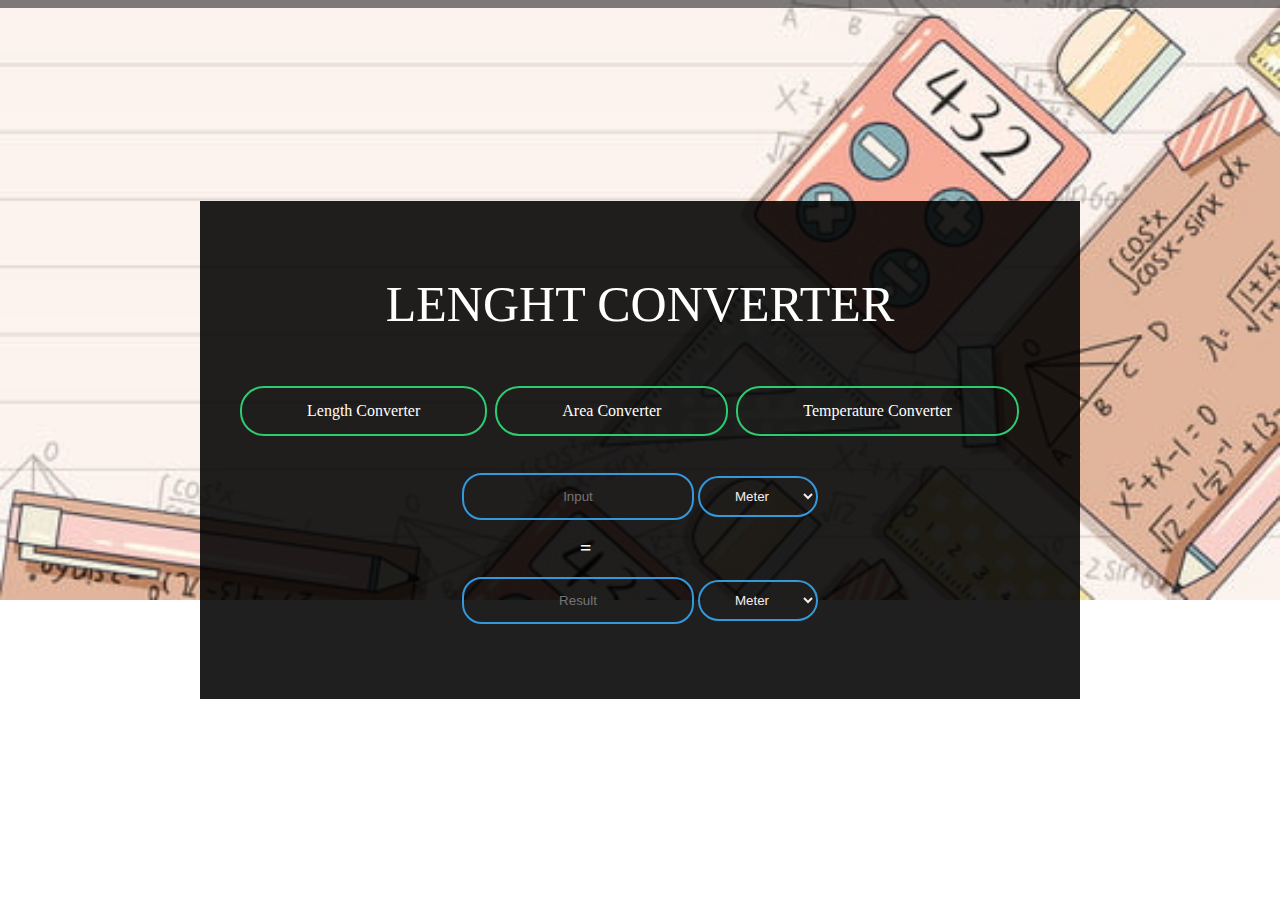
<file: index.html>
<!DOCTYPE html>
<html>

<head>
    <meta charset="utf-8">
    <meta name="viewport" content="width=device-width, initial-scale=1">
    <title>length Converter</title>
    <link rel="stylesheet" type="text/css" href="style.css">

</head>

<body>


    <form class="box" method="post">

        <h1>LENGHT CONVERTER</h1>

        <div class=main>
            <a href="index.html"><i class="fas fa-house-user"></i> Length Converter</a> &nbsp;
            <a href="area.html"><i class="fas fa-house-user"></i> Area Converter</a> &nbsp;
            <a href="temp.html"><i class="fas fa-users-cog"></i> Temperature Converter</a>
        </div>


        <div class="text">
            <input type="text" placeholder="Input" id="input">
            <select id="inputType">
	<option value="meter">Meter</option>
	<option value="kilometer">Kilometer</option>
	<option value="Centimeter">CentiMeter</option>
</select>
        </div>

        <h2>=</h2>

        <div class="text">
            <input type="text" placeholder="Result" id="result">
            <select id="resultType">
	<option value="meter">Meter</option>
	<option value="kilometer">Kilometer</option>
	<option value="Centimeter">CentiMeter</option>
</select>
        </div>
        <br>
    </form>

    <script src="length.js"></script>

</body>

</html>
</file>
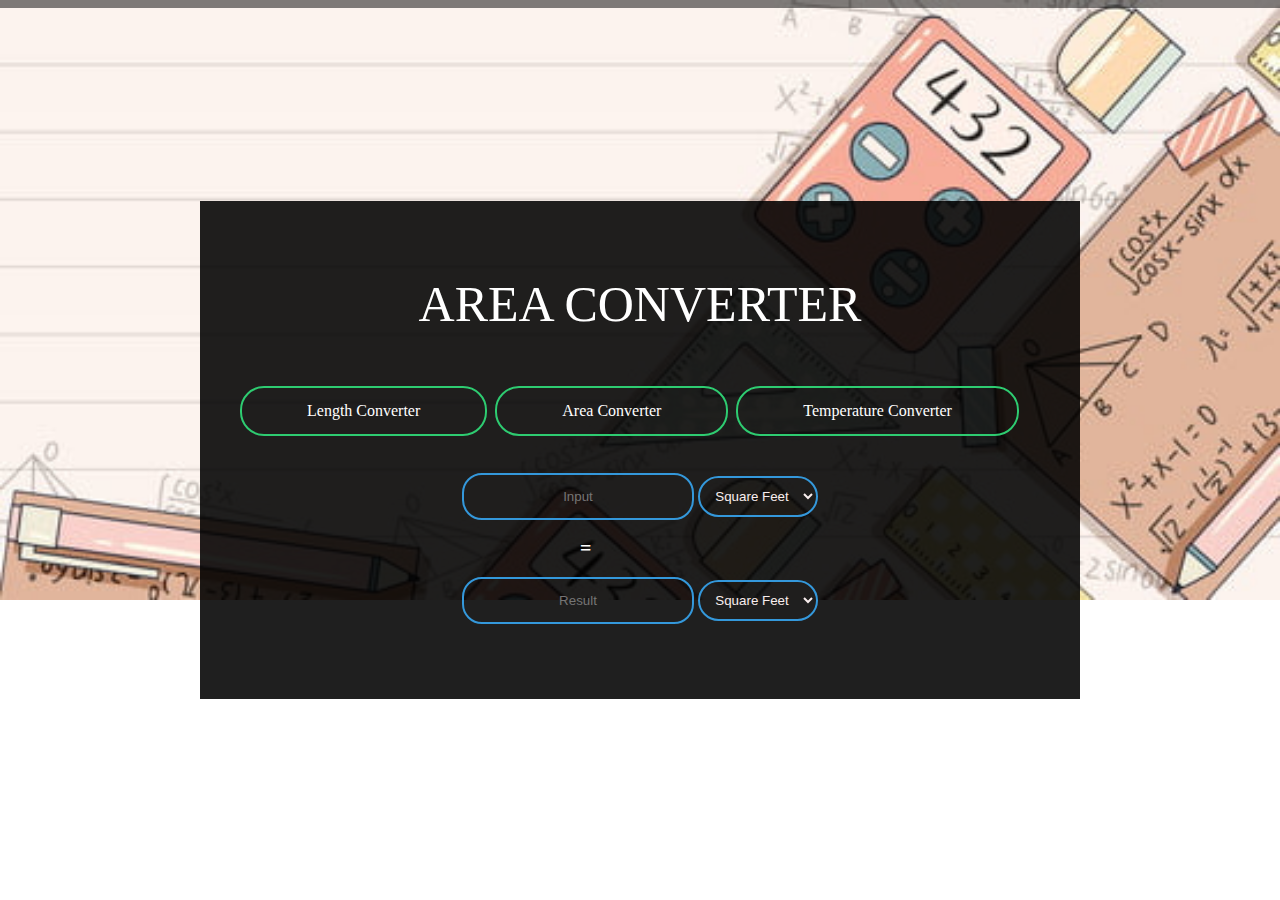
<file: area.html>
<!DOCTYPE html>
<html>

<head>
    <meta charset="utf-8">
    <meta name="viewport" content="width=device-width, initial-scale=1">
    <title>Area Converter</title>
    <link rel="stylesheet" type="text/css" href="style.css">

</head>

<body>


    <form class="box" method="post">

        <h1>AREA CONVERTER</h1>

        <div class=main>
            <a href="index.html"><i class="fas fa-house-user"></i> Length Converter</a> &nbsp;
            <a href="area.html"><i class="fas fa-house-user"></i> Area Converter</a> &nbsp;
            <a href="temp.html"><i class="fas fa-users-cog"></i> Temperature Converter</a>
        </div>


        <div class="text">
            <input type="text" placeholder="Input" id="input">
            <select id="inputType">
	<option value="square_feet">Square Feet</option>
	<option value="square_inches">Square Inches</option>
	<option value="square_meter">Square Meter</option>
</select>
        </div>

        <h2>=</h2>

        <div class="text">
            <input type="text" placeholder="Result" id="result">
            <select id="resultType">
	<option value="square_feet">Square Feet</option>
	<option value="square_inches">Square Inches</option>
	<option value="square_meter">Square Meter</option>
</select>
        </div>
        <br>
    </form>

    <script src="area.js"></script>

</body>

</html>
</file>
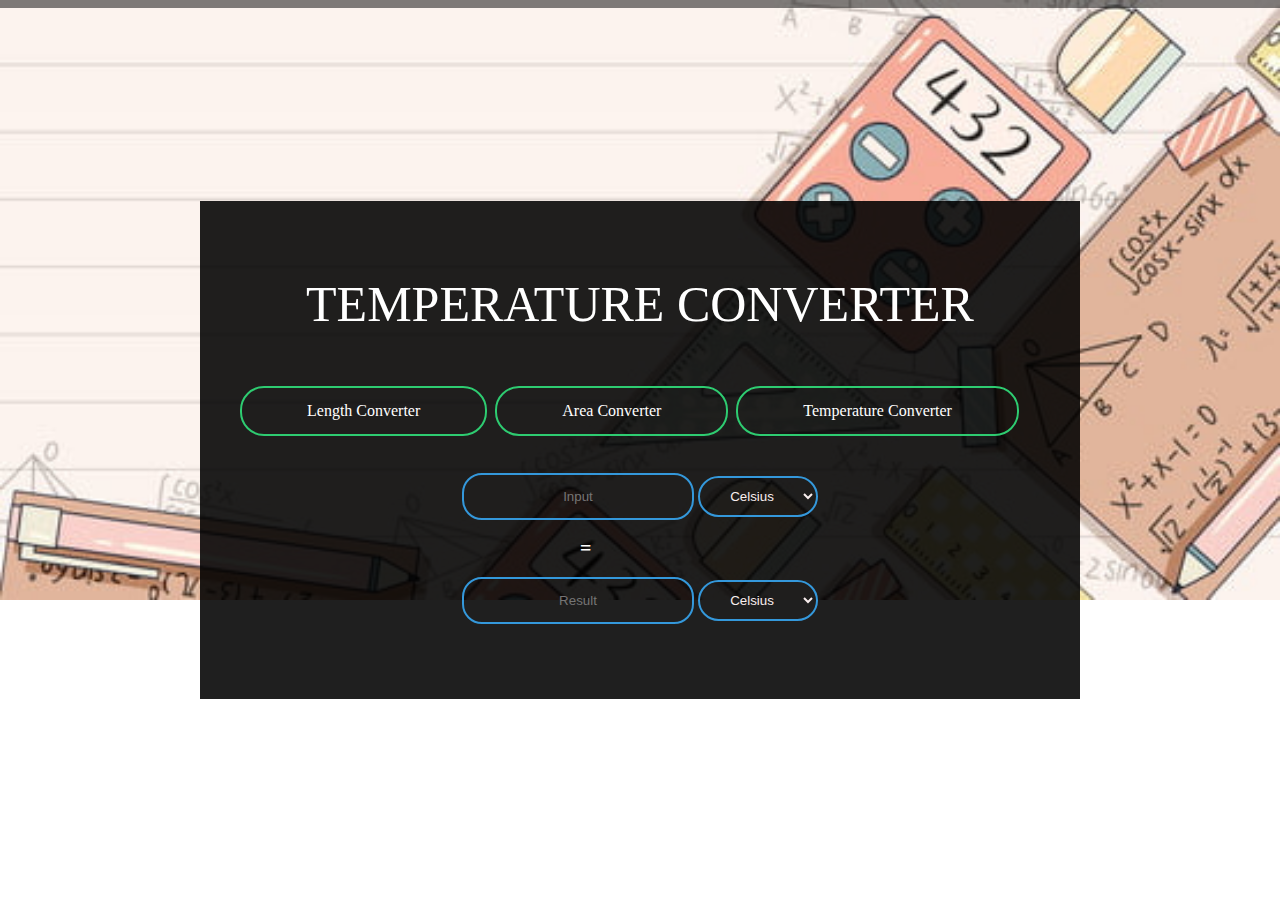
<file: temp.html>
<!DOCTYPE html>
<html>

<head>
    <meta charset="utf-8">
    <meta name="viewport" content="width=device-width, initial-scale=1">
    <title>Temperature Converter</title>
    <link rel="stylesheet" type="text/css" href="style.css">

</head>

<body>


    <form class="box" method="post">

        <h1>TEMPERATURE CONVERTER</h1>

        <div class=main>
            <a href="index.html"><i class="fas fa-house-user"></i> Length Converter</a> &nbsp;
            <a href="area.html"><i class="fas fa-house-user"></i> Area Converter</a> &nbsp;
            <a href="temp.html"><i class="fas fa-users-cog"></i> Temperature Converter</a>
        </div>


        <div class="text">
            <input type="text" placeholder="Input" id="input">
            <select id="inputType">
	<option value="celsius">Celsius</option>
	<option value="fahrenheit">Fahrenheit</option>
	<option value="kelvin">Kelvin</option>
</select>
        </div>

        <h2>=</h2>

        <div class="text">
            <input type="text" placeholder="Result" id="result">
            <select id="resultType">
	<option value="celsius">Celsius</option>
	<option value="fahrenheit">Fahrenheit</option>
	<option value="kelvin">Kelvin</option>
</select>
        </div>
        <br>
    </form>

    <script src="temp.js"></script>

</body>

</html>
</file>
<file: style.css>
body {
    background-image: linear-gradient(rgba(0, 0, 0, 0.5), rgba(0, 0, 0, 0.5)), url("unit.jpg");
    background-repeat: no-repeat;
    background-size: 100%;
}

a {
    float: left;
    list-style-type: none;
    text-decoration: none;
    border: 0;
    background: none;
    display: block;
    margin: 20px auto;
    margin-right: 8px;
    border: 2px solid #2ecc71;
    padding: 14px 65px;
    outline: none;
    color: white;
    border-radius: 24px;
    transition: 0.25s;
    cursor: pointer;
}

a:hover {
    background: #2ecc71;
}

.box {
    width: 800px;
    padding: 40px;
    position: absolute;
    top: 50%;
    left: 50%;
    transform: translate(-50%, -50%);
    background: rgb(0 0 0 / 88%);
}

.box h1 {
    text-align: center;
    color: #fff;
    font-size: 50px;
    border: 2px;
    font-weight: 500;
}

.box h2 {
    color: #fff;
    margin: 0px;
    padding-left: 340px;
    font-size: 20px;
    border: 5px;
}

.text {
    text-align: center;
}

.box input[type="text"] {
    border: 0;
    background: none;
    margin: auto;
    text-align: center;
    border: 2px solid #3498db;
    padding: 14px;
    width: 200px;
    outline: none;
    color: white;
    border-radius: 20px;
    transition: 0.25s;
}

.box input[type="text"]:hover {
    width: 220px;
    border-color: #2ecc71;
}

.box select {
    border: 0;
    background: none;
    margin: 20px auto;
    text-align: center;
    border: 2px solid #3498db;
    padding: 10px;
    outline: none;
    border-radius: 24px;
    transition: 0.25s;
}

.box select:hover {
    border-color: #2ecc71;
}

#inputType,
#resultType {
    width: 120px;
    text-align: center;
    color: #f9eeee;
}
</file>
